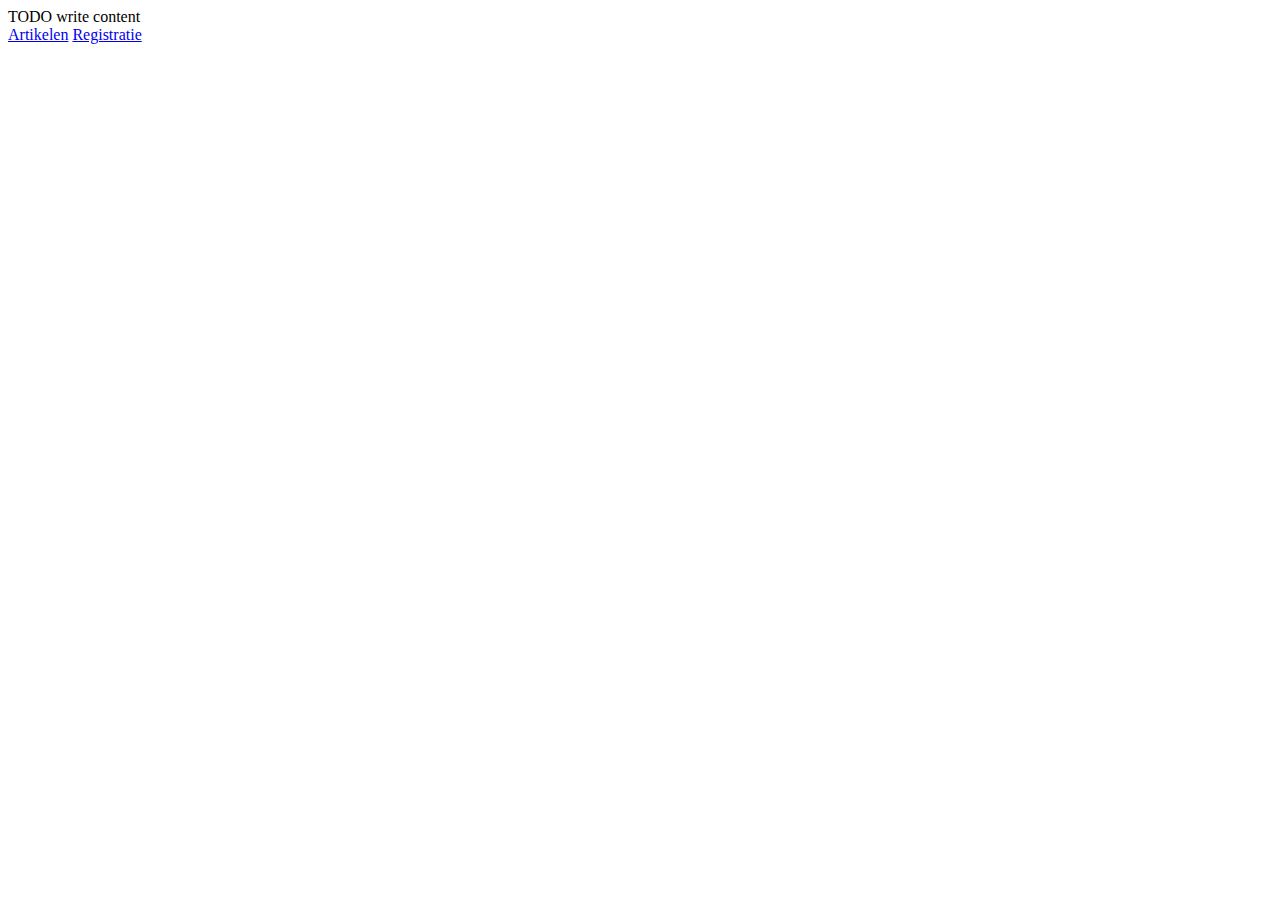
<file: src/main/webapp/index.html>
<!DOCTYPE html>
<!--
To change this license header, choose License Headers in Project Properties.
To change this template file, choose Tools | Templates
and open the template in the editor.
-->
<html>
    <head>
        <title>TODO supply a title</title>
        <meta charset="UTF-8">
        <meta name="viewport" content="width=device-width, initial-scale=1.0">
    </head>
    <body>
        <div>TODO write content</div>
        <a href="medewerker/artikelen.html">Artikelen</a>
        <a href="klant/registreer.html">Registratie</a>
    </body>
</html>
</file>
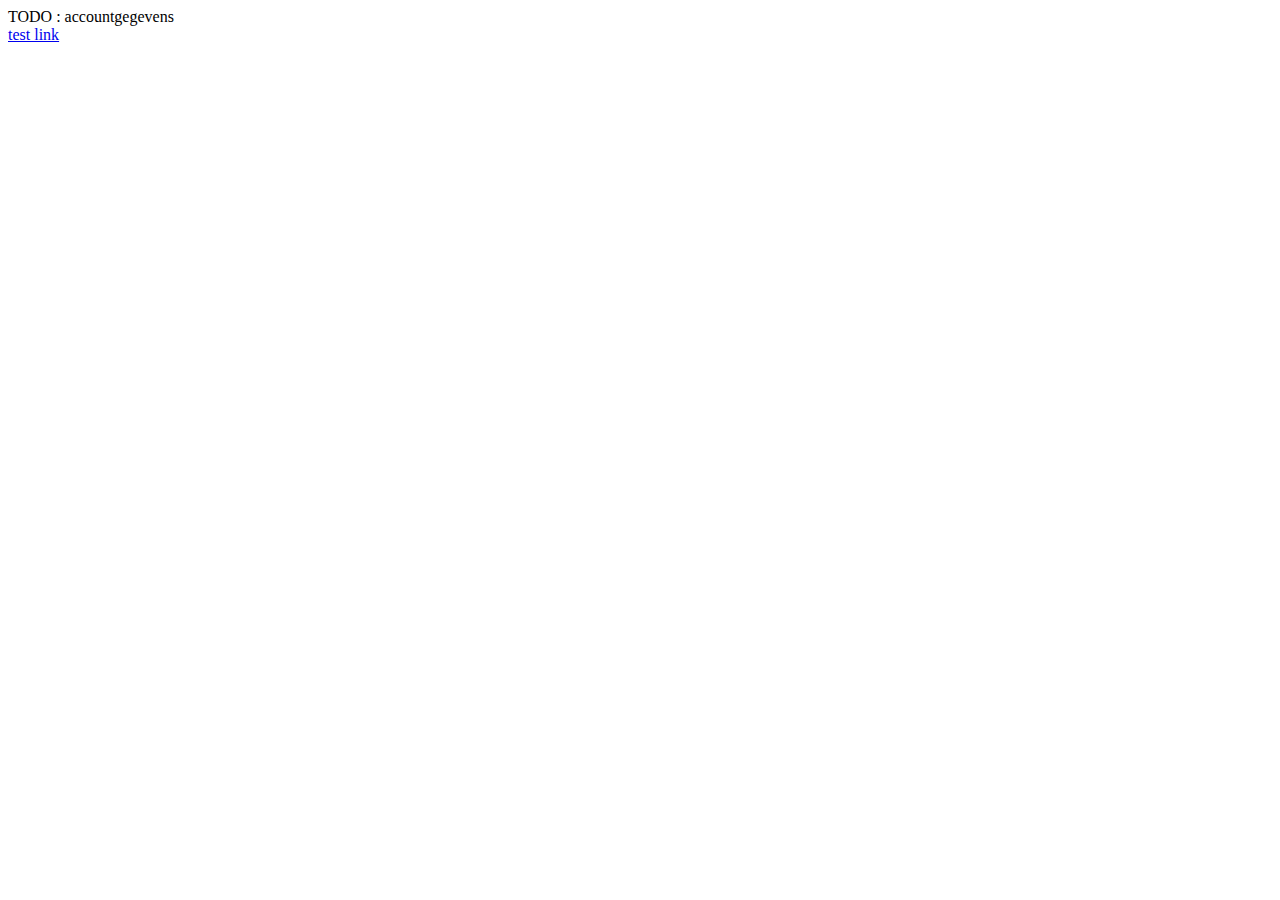
<file: src/main/webapp/klant/accountgegevens.html>
<!DOCTYPE html>
<!--
To change this license header, choose License Headers in Project Properties.
To change this template file, choose Tools | Templates
and open the template in the editor.
-->
<html>
    <head>
        <title>TODO supply a title</title>
        <meta charset="UTF-8">
        <meta name="viewport" content="width=device-width, initial-scale=1.0">
    </head>
    <body>
        <div>TODO : accountgegevens</div>
        <script>
        function show(id) {
            $.ajax({
            method: "GET",
            url: "http://localhost:44736/Proberen/klant/accountgegevens.html",            
            dataType: "json",
            success: function (data) {
                klantgegevens = data;
                renderDetails(klantgegevens);
            }
    });
}

 var account;
 var klant;
 var adres; 
 
function renderDetails(klantgegevens) {
    $('#accountid').val(account.accountId);
    $('#username').val(acount.username);
    $('#password').val(account.password);
    $('#voornaam').val(klant.voornaam);
    $('#tussenvoegsel').val(klant.tussenvoegsel);
    $('#achternaam').val(klant.achternaam);
    $('#email').val(account.email);
    $('#straatnaam').val(adres.straatnaam);
    $('#huisnummer').val(adres.huisnummer);
    $('#toevoeging').val(adres.toevoeging);
    $('#postcode').val(adres.postcode);
    $('#woonplaats').val(adres.woonplaats);
    $('#adrestype').val(adres.adrestype);
}
        
       </script> 
        <a href="../medewerker/artikelen.html">test link</a>
    </body>
</html>
</file>
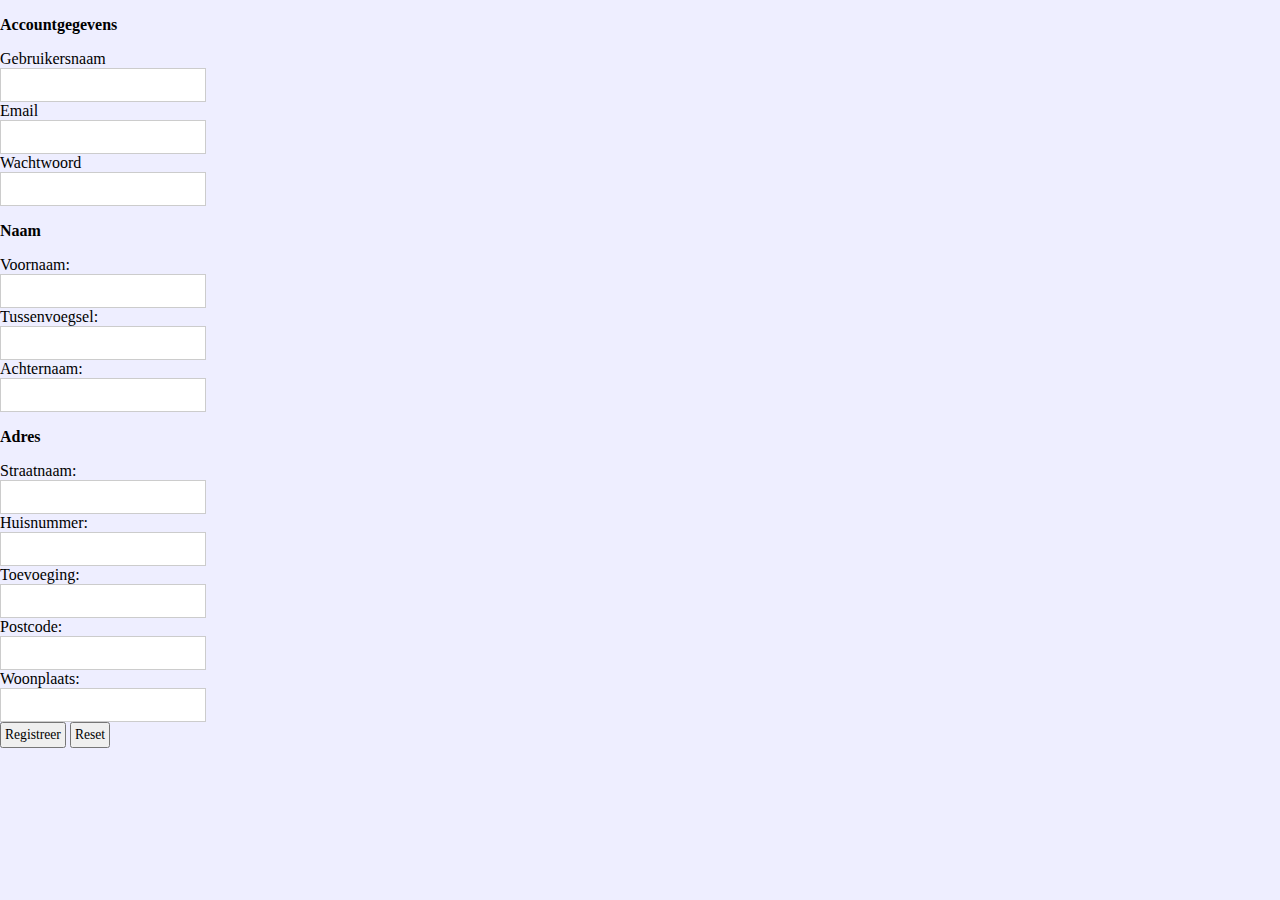
<file: src/main/webapp/klant/registreer.html>
<!DOCTYPE html>
<!--
To change this license header, choose License Headers in Project Properties.
To change this template file, choose Tools | Templates
and open the template in the editor.
-->
<html>
    <head>
       
        <link href="../css/basic.css" rel="stylesheet" type="text/css"/>
        <title>Registratie</title>
        <meta charset="UTF-8">
        <meta name="viewport" content="width=device-width, initial-scale=1.0">
    </head>
    
   
    <body>

        <div id="registratieformulier">
            <form action="/registratieKlant" method="POST" >
                <div class="gegevens">
                    <h3>Accountgegevens</h3>
                    <label for="username">Gebruikersnaam</label>
                    <div>
                        <input type="text" id="username" name="username" required /><br/>
                    </div>

                    <label for="email">Email </label>
                    <div>
                        <input type="email" id="email" name="email" required /><br/>
                    </div>

                    <label for="password">Wachtwoord </label>
                    <div>
                        <input type="password" id="password" name="password" /><br/>
                    </div>
                </div>

                <div class="gegevens">
                    <h3>Naam</h3>

                    <label for="voornaam">Voornaam: </label>
                    <div>
                        <input type="text" id="voornaam" name="voornaam" required/><br/>
                    </div>

                    <label for="tussenvoegsel">Tussenvoegsel: </label>
                    <div>
                        <input type="text" id="tussenvoegsel" name="tussenvoegsel"/><br/>
                    </div>

                    <label for="achternaam">Achternaam: </label>
                    <div>
                        <input type="text" id="achternaam" name="achternaam" required/><br/>
                    </div>
                </div>

                <div class="gegevens">
                    <h3>Adres</h3>

                    <label for="straatnaam">Straatnaam: </label>
                    <div>
                        <input type="text" id="straatnaam" name="straatnaam" required/><br/>
                    </div>

                    <label for="huisnummer">Huisnummer: </label>
                    <div>
                        <input type="text" id="huisnummer" name="huisnummer" required/><br/>
                    </div>

                    <label for="toevoeging">Toevoeging: </label>
                    <div>
                        <input type="text" id="toevoeging" name="toevoeging"/><br/>
                    </div>

                    <label for="postcode">Postcode: </label>
                    <div>
                        <input type="text" id="postcode" name="postcode" required/><br/>
                    </div>
                    <label for="woonplaats">Woonplaats: </label>
                    <div>
                        <input type="text" id="woonplaats" name="woonplaats" required/><br/>
                    </div>
                    <!--                <label for="adresType">AdresType: </label>
                                    <div>
                                        <input type="text" id="adresType" name="adresType"/><br/>
                                    </div>-->
                </div>

                <div class="rightArea">
                    <button type="submit" id="btnSave">Registreer</button>
                    <button type="reset" id="btnDelete">Reset</button>
                  
                </div >
            </form>
        </div>  


    </body>  
</html>
</file>
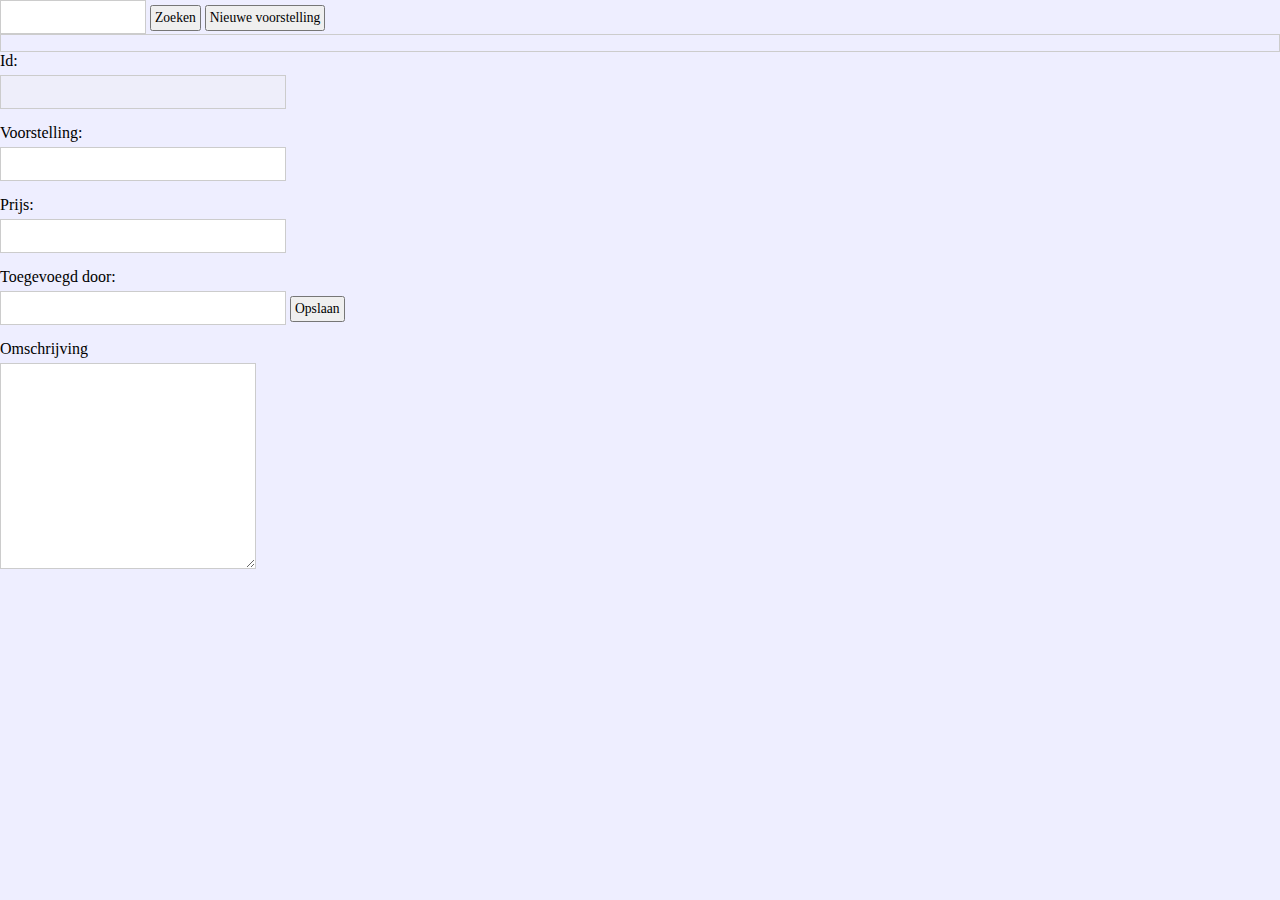
<file: src/main/webapp/medewerker/artikelbeheer.html>
<!DOCTYPE html>
<!--
To change this license header, choose License Headers in Project Properties.
To change this template file, choose Tools | Templates
and open the template in the editor.
-->
<html>
    <head>
        <link rel="stylesheet" href="../css/basic.css" type="text/css"/>


        <title>Voorstellingen beheer</title>
        <meta charset="UTF-8">
        <meta name="viewport" content="width=device-width, initial-scale=1.0">


    </head>
    <body>

        <div class="header">
            <input type="text" id="searchKey"/>
            <button id="btnSearch">Zoeken</button>
            <button id="btnAdd">Nieuwe voorstelling</button>
        </div>


        <div class="leftArea">
            <ul id="voorstellingList"></ul>
        
        </div>

        <form id="voorstellingForm">

            <div class="mainArea">

                <label>Id:</label>
                <input id="artikelId" name="id" type="text" disabled />

                <label>Voorstelling:</label>
                <input type="text" id="artikelnaam" name="artikelnaam" required>

                <label>Prijs:</label>
                <input type="text" id="artikelPrijs" name="artikelPrijs" required/>

                <label>Toegevoegd door:</label>
                <input type="text" id="toegevoegdDoor" name="toegevoegdDoor"/>


                <button id="btnSave">Opslaan</button>
                <button id="btnDelete">Verwijder</button>
            </div>

            <div class="rightArea">


                <label>Omschrijving</label>
                <textarea id="omschrijving" name="omschrijving"></textarea>
            </div>

        </form>
            
        <script src="../javascript/jquery-3.1.1.js" ></script>
        <script src="../javascript/artikelbeheer.js" type="text/javascript"></script>   
    </body>
</html>
</file>
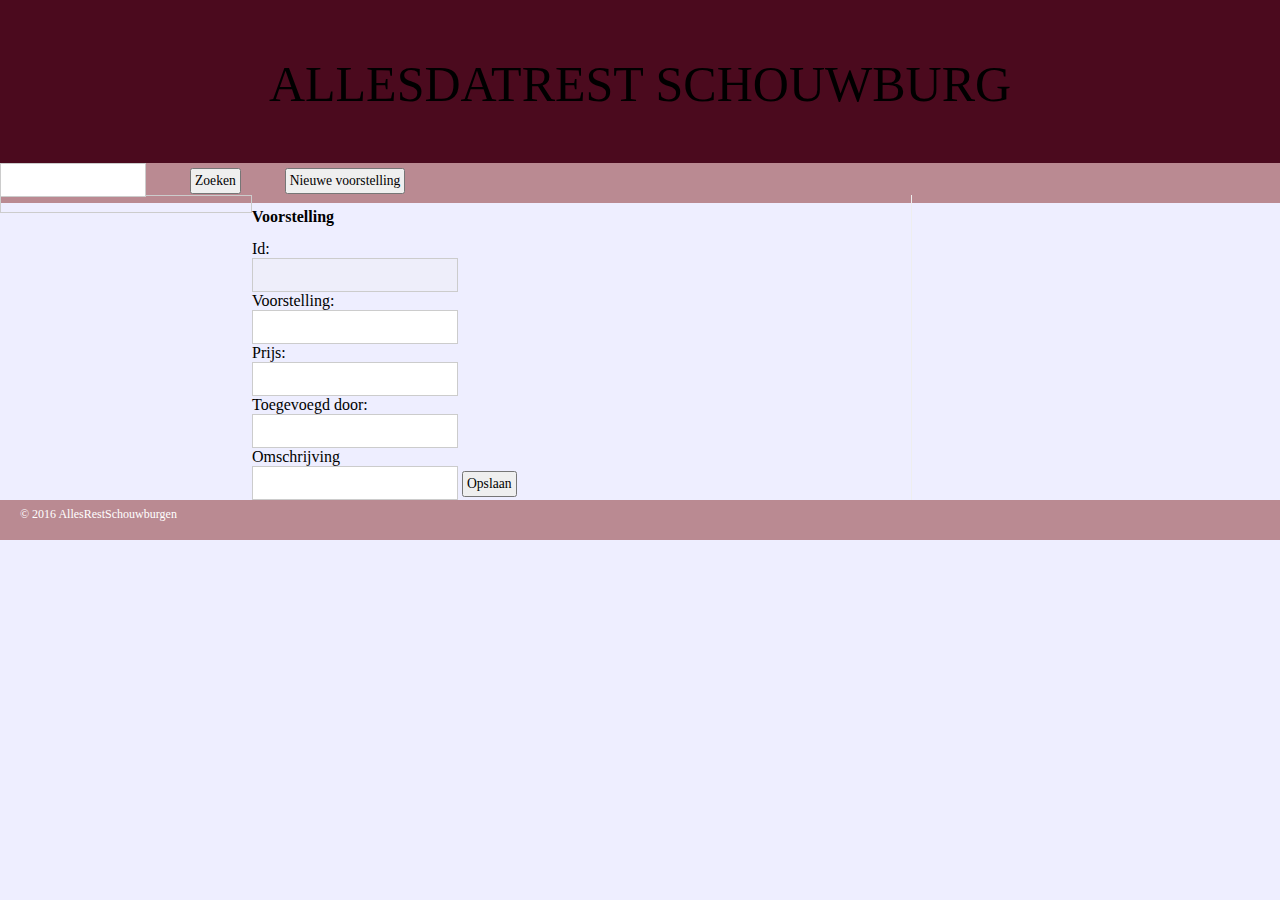
<file: src/main/webapp/medewerker/artikelen.html>
<!DOCTYPE html>
<!--
To change this license header, choose License Headers in Project Properties.
To change this template file, choose Tools | Templates
and open the template in the editor.
-->
<html>
   
    
    
    <head>
        <link href="../css/basic.css" rel="stylesheet" type="text/css"/>
        
 <!--[if lt IE 9]>
    <script src="//html5shiv.googlecode.com/svn/trunk/html5.js"></script>
    <![endif]-->
        <title>Voorstellingen beheer</title>
        <meta charset="UTF-8">
        <meta name="viewport" content="width=device-width, initial-scale=1.0">


    </head>
    <body>

        <header>
            <p id="title" align="center">ALLESDATREST SCHOUWBURG</p>
            <nav>
                <ul>
                    <li><input type="text" id="searchKey"/></li>
                    <li><button id="btnSearch">Zoeken</button></li>
                    <li><button id="btnAdd">Nieuwe voorstelling</button></li>
                </ul>
            </nav>
        </header>


        <aside class="leftArea">
            <ul id="voorstellingList"> 
            </ul>

        </aside>
<section>
    <h2>Voorstelling</h2>
        <form id="voorstellingForm">

           

                <label>Id:</label>
                <input id="artikelId" name="id" type="text" disabled />

                <label>Voorstelling:</label>
                <input type="text" id="artikelnaam" name="artikelnaam" required>

                <label>Prijs:</label>
                <input type="text" id="artikelPrijs" name="artikelPrijs" required/>

                <label>Toegevoegd door:</label>
                <input type="text" id="createdBy" name="createdBy"/>
            
                <label>Omschrijving</label>
                <input type="text" id="omschrijving" name="omschrijving"/>
                
          <button type="submit" id="btnSave">Opslaan</button>
                <button id="btnDelete">Verwijder</button>

        </form>
</section>
        
        <footer>
            <p>&copy; 2016 AllesRestSchouwburgen</p>
            </footer>
        <script src="../javascript/jquery-3.1.1.js" type="text/javascript"></script>
       <!--<script src="//ajax.googleapis.com/ajax/libs/jquery/3.1.1/jquery.min.js"></script>-->
        <script src="../javascript/artikelbeheer.js" type="text/javascript"></script>
      

    </body>
</html>
</file>
<file: src/main/webapp/css/basic.css>
/*
To change this license header, choose License Headers in Project Properties.
To change this template file, choose Tools | Templates
and open the template in the editor.
*/
/* 
    Created on : 24-okt-2016, 10:55:46
    Author     : Wendy
*/

@CHARSET "UTF-8";


* {
  font-family: "Georgia", times, serif;
  font-size: 16px;
}


header, section, nav, footer, aside, hgroup {
    display: block;
}

body{
    margin: 0px auto; 
    background-color: #EEEEFF;
    
}


header {
    height:190px;
    padding-top: 5px;
    background-color: #4B0A1E;
}

#title {
    font-size: 50px;
}

footer p{
    font-size: 75%;
    padding: 7px 0px 0px 20px;      
}


nav, footer{
    clear: both;
    color:#ffffff;
    background-color:#BA8A92;
    height: 40px;
}

nav li{
    display: inline; 
    margin-right: 40px;
}

section{
    float: left;
    width: 659px;
    border-right: 1px solid #EEEEEE;
}

aside{
    width: 230px;
    float: left; 
    padding: 0px 0px 0px 20px;
}

.leftArea {
	left: 10px;
	border:solid 1px #CCCCCC;	
}

.mainArea {}

.rightArea {}


ul {
	list-style-type: none;
	padding-left: 0px;
	margin-top: 0px;
}

li a { 
	text-decoration:none;
	display: block;
	color: #000000;
	border-bottom:solid 1px #CCCCCC;
	padding: 8px;
}

li a:hover, nav li a.current {
	background-color: #4B0A1E;
	color: #BA8A92;
}

input, textarea {
  border:1px solid #ccc;
  min-height:30px;
  outline: none;
}

.mainArea input {
  margin-bottom:15px;
  margin-top:5px;
  width:280px;
}

textarea {
	margin-bottom:15px;
  	margin-top:5px;
	height: 200px;
  	width:250px;
}

label {
	display:block;
}

button {
	padding:3px;
        font-size: 85%;
        
}
button:hover{
    background-color: #4B0A1E;
	color: #BA8A92;
}


#searchKey {
	width:140px;
}

/*<!--registratie-->*/
.gegevens {

}

#registratieformulier{
    top:70px;
    width:280px; 
}
</file>
